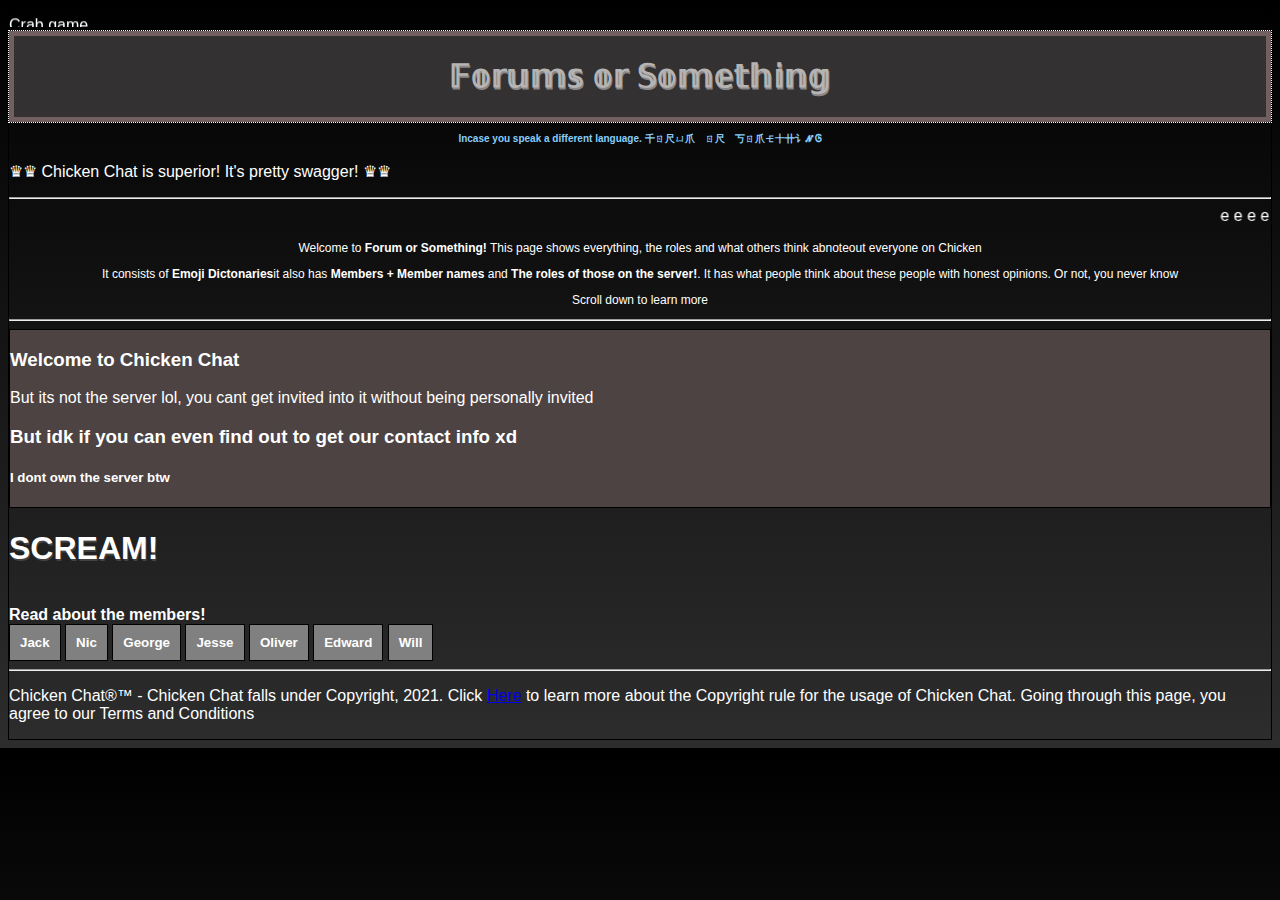
<file: index.html>
<!DOCTYPE html>
<html lang="en">
    <head>
    <meta charset="UTF-8">
    <meta name="viewport" content="width=device-width, initial-scale="1.0">
    <script src="https://cdnjs.cloudflare.com/ajax/libs/jquery/3.4.0/jquery.min.js"></script>
    <link rel="stylesheet" href="main.css"> 
    </head>
    <body>
        <div class="crabgame">
        <marquee scrollamount="3" direction="down">Crab game</marquee>
        </div>    
        <div class="container">
        <div class="header">
            
        <header>
            <div class="easeinout">
        <h1>𝔽𝕠𝕣𝕦𝕞𝕤 𝕠𝕣 𝕊𝕠𝕞𝕖𝕥𝕙𝕚𝕟𝕘</h1>
        </div>
        </header>
        </div>
        <p class="funny" style="font-size: 10px;">Incase you speak a different language. 千ㄖ尺ㄩ爪 ㄖ尺 丂ㄖ爪🝗〸卄讠𝓝Ꮆ</p>

        <p>♛♛ Chicken Chat is superior! It's pretty swagger! ♛♛</p>
        <hr>
        <marquee style="color: white;">e e e e bord e e e e </marquee>
    
        <div class="secondary">
            <p>Welcome to <strong>Forum or Something!</strong> This page shows everything, the roles and what others think abnoteout everyone on Chicken</p>
            <p>It consists of <strong>Emoji Dictonaries</strong>it also has <strong>Members + Member names</strong> and <strong>The roles of those on the server!</strong>. It has what people think about these people with honest opinions. Or not, you never know </p>
            <p>Scroll down to learn more</p>
            </div>
            <hr>
            <section class="banner">
                    <h3>Welcome to Chicken Chat</h3>
                    <p>But its not the server lol, you cant get invited into it without being personally invited</p>
                    <h3>But idk if you can even find out to get our contact info xd</h3>
                    <h5>I dont own the server btw</h5>
        </section>
       
        <div class="space">
            <h1 class="scream">SCREAM!</h1>
            <br>
            <strong>Read about the members!</strong>
        </div>
    </div>
    <div class="buttons">
    <button>Jack</button>
    <button>Nic</button>
    <button>George</button>
    <button>Jesse</button>
    <button onclick="location.href='https://www.youtube.com/watch?v=dQw4w9WgXcQ'">Oliver</button>
    <button>Edward</button>
    <button>Will</button>
    </div>

    <hr>
    <p>Chicken Chat®™ - Chicken Chat falls under Copyright, 2021. Click <a href="copyright.html">Here</a> to learn more about the Copyright rule for the usage of Chicken Chat. Going through this page, you agree to our Terms and Conditions</p>
    
    </body>
</html>
</file>
<file: main.css>
body {
    font-family: Arial, Helvetica, sans-serif;
    overflow: hidden;
    border: black 1px solid;
    background-image: linear-gradient(rgb(0, 0, 0), rgb(45, 45, 46));
    color: white;

}
/*Header and all of its contents  */
.header {
    text-shadow: 1px 2px rgb(138, 134, 134);
    background: rgb(51, 49, 49);
    outline: 1px white dotted;
    border: rgb(114, 95, 95) 5px solid;
    text-align: center;
    color: rgb(182, 179, 179);
 
    
}
button {
  border: 1px black solid;
  padding: 10px;
  background-color: gray;
  font-weight: bold;
  color: white;
  cursor: pointer;
}
.funny {
  text-align: center;
  color: lightskyblue;

  font-weight:bolder;
}

/* Title text animation */
.easeinout {
    transition: all .2s ease-in-out;
}

.easeinout:hover {
    transform: scale(1.1);
}
/* Title text animation end */

.secondary {
    font-size: 12px;
    text-align: center;
}
.scream {
    text-shadow: 1px 2px rgb(68, 65, 65);

    
}

.scream:hover {
    animation:  shake 0.8s;
    animation-iteration-count: 1000;

}
@keyframes shake{
    0%{
      transform: translateX(0)
    }
    25%{
      transform: translateX(25px);
    }
      
    50%{
      transform: translateX(-25px);
    }
    100%{
      transform: translateX(0px);
    }
  }

 

.banner {
  background-color: rgb(77, 67, 67);
  border: 1px black solid;
}
</file>
